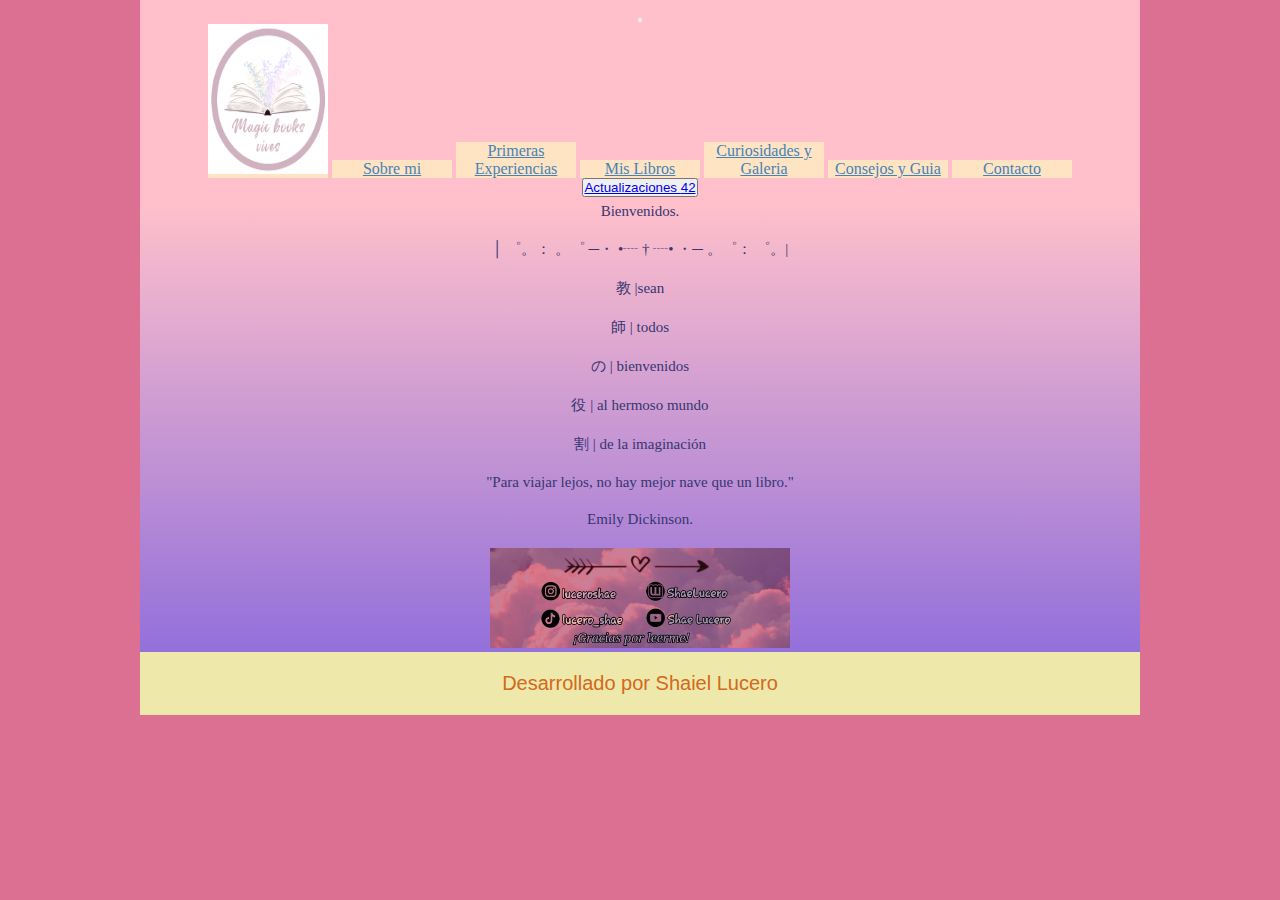
<file: index.html>
<!DOCTYPE html>
<html lang="en">
    
    <head>
        <meta charset="UTF-8" />
        <meta http-equiv="X-UA-Compatible" content="IE=edge" />
        <meta name="viewport" content="width=device-width, initial-scale=1.0" />
          <!-- CDN A LIBRERIA FONTAWSOME -->
    <link rel="stylesheet" href="https://use.fontawesome.com/releases/v5.7.2/css/all.css"
    integrity="sha384-fnmOCqbTlWIlj8LyTjo7mOUStjsKC4pOpQbqyi7RrhN7udi9RwhKkMHpvLbHG9Sr" crossorigin="anonymous" />
<!-- CDN A BOOTSTRAP -->
<link href="https://cdn.jsdelivr.net/npm/bootstrap@5.1.3/dist/css/bootstrap.min.css" rel="stylesheet"
    integrity="sha384-1BmE4kWBq78iYhFldvKuhfTAU6auU8tT94WrHftjDbrCEXSU1oBoqyl2QvZ6jIW3" crossorigin="anonymous" />
        <link rel="stylesheet" href="./styles/styles.css" />
        <title>Inicio</title>
      </head>
      <body>
        <div class="container-fluid"></div>
        <!-- header -->
        <header class="header">
          <div class="row">
            <nav class="navbar navbar-expand-lg navbar-light">
              <div class="container-fluid">
                  <a class="navbar-brand" href="#"></a>
                  <button class="navbar-toggler" type="button" data-bs-toggle="collapse"
                      data-bs-target="#navbarNavAltMarkup" aria-controls="navbarNavAltMarkup"
                      aria-expanded="false" aria-label="Toggle navigation">
                      <span class="navbar-toggler-icon"></span>
                    </button>
                  <div class="collapse navbar-collapse" id="navbarNavAltMarkup">
                    <div class="navbar-nav">
                          <a class="nav-link active" aria-current="page" href="index.html"> <img src="img/logo_pagina.jpeg" alt="libro" class="logo"></a>
                          <a class="nav-link" href="pages/sobre_mi.html">Sobre mi</a>
                          <a class="nav-link" href="pages/primeras_experiencias.html">Primeras Experiencias</a>
                          <a class="nav-link" href="pages/mis_libros.html">Mis Libros</a>
                          <a class="nav-link" href="pages/curiosidades_y_galeria.html">Curiosidades y Galeria</a>
                          <a class="nav-link" href="pages/consejos_y_guia.html">Consejos y Guia</a>
                          <a class="nav-link" href="pages/contacto.html">Contacto</a>
                          
                      </div>
                  </div>
              </div>
          </nav>
          </div>
          <button><a href="/pages/curiosidades_y_galeria.html">Actualizaciones <span class="badge">42</span></a></button>

        </header>
        <!-- header -->
        <!-- main -->
        <main class="initial">
          <p>Bienvenidos.</p>
          <p>│ ゜。： 。゜ ─・ •┈ † ┈• ・─ 。゜： ゜。|</p>
          <p>教 |sean</p>
          <p>師 | todos</p>
          <p>の | bienvenidos</p>
          <p>役 | al hermoso mundo</p>
          <p>割 | de la imaginación</p>
          <p>"Para viajar lejos, no hay mejor nave que un libro."</p>
          <p>Emily Dickinson.</p>
    
          <div class="banner">
            <img src="img/banner.jpeg" alt="Redes sociales" />
          </div>
        </main>
        <!-- main -->
        <!-- footer -->
        <footer class="footer">
          <p>Desarrollado por Shaiel Lucero</p>
        </footer>
        <!-- footer -->
      </body>
    </html>
</file>
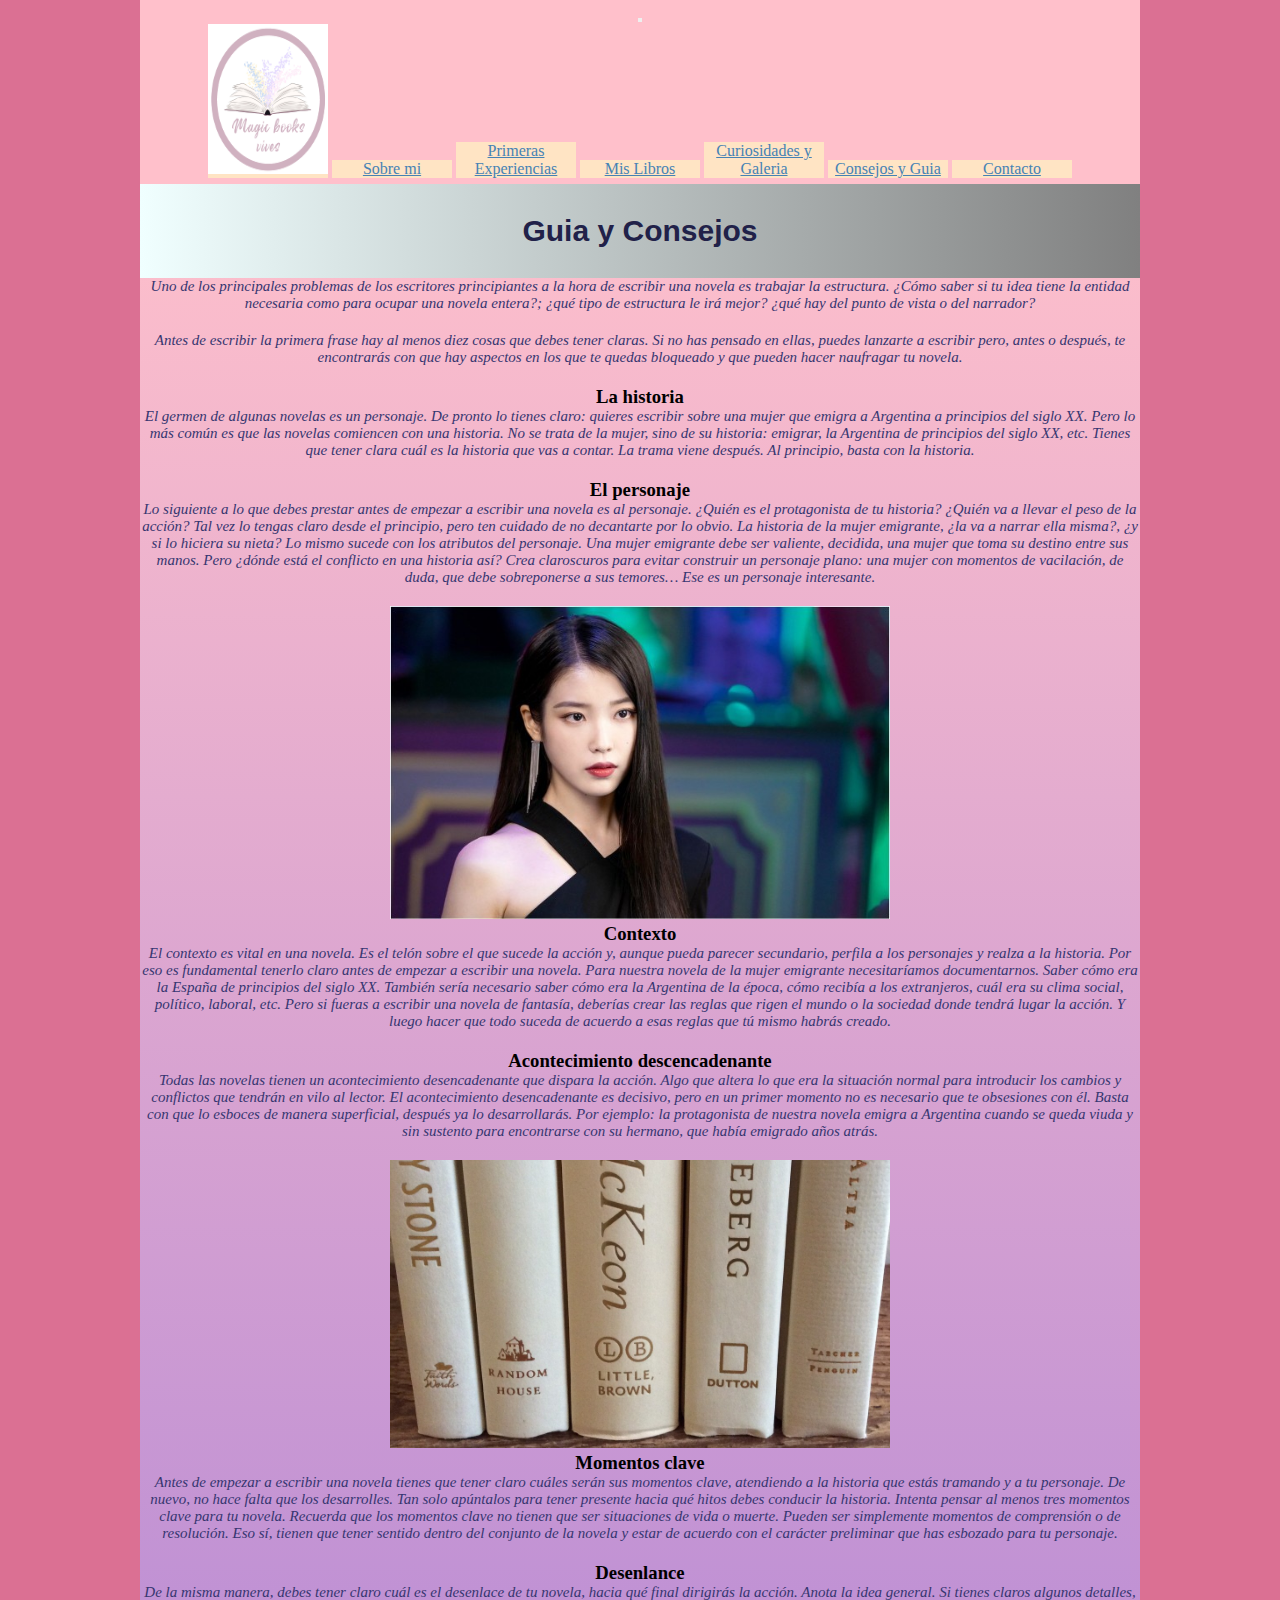
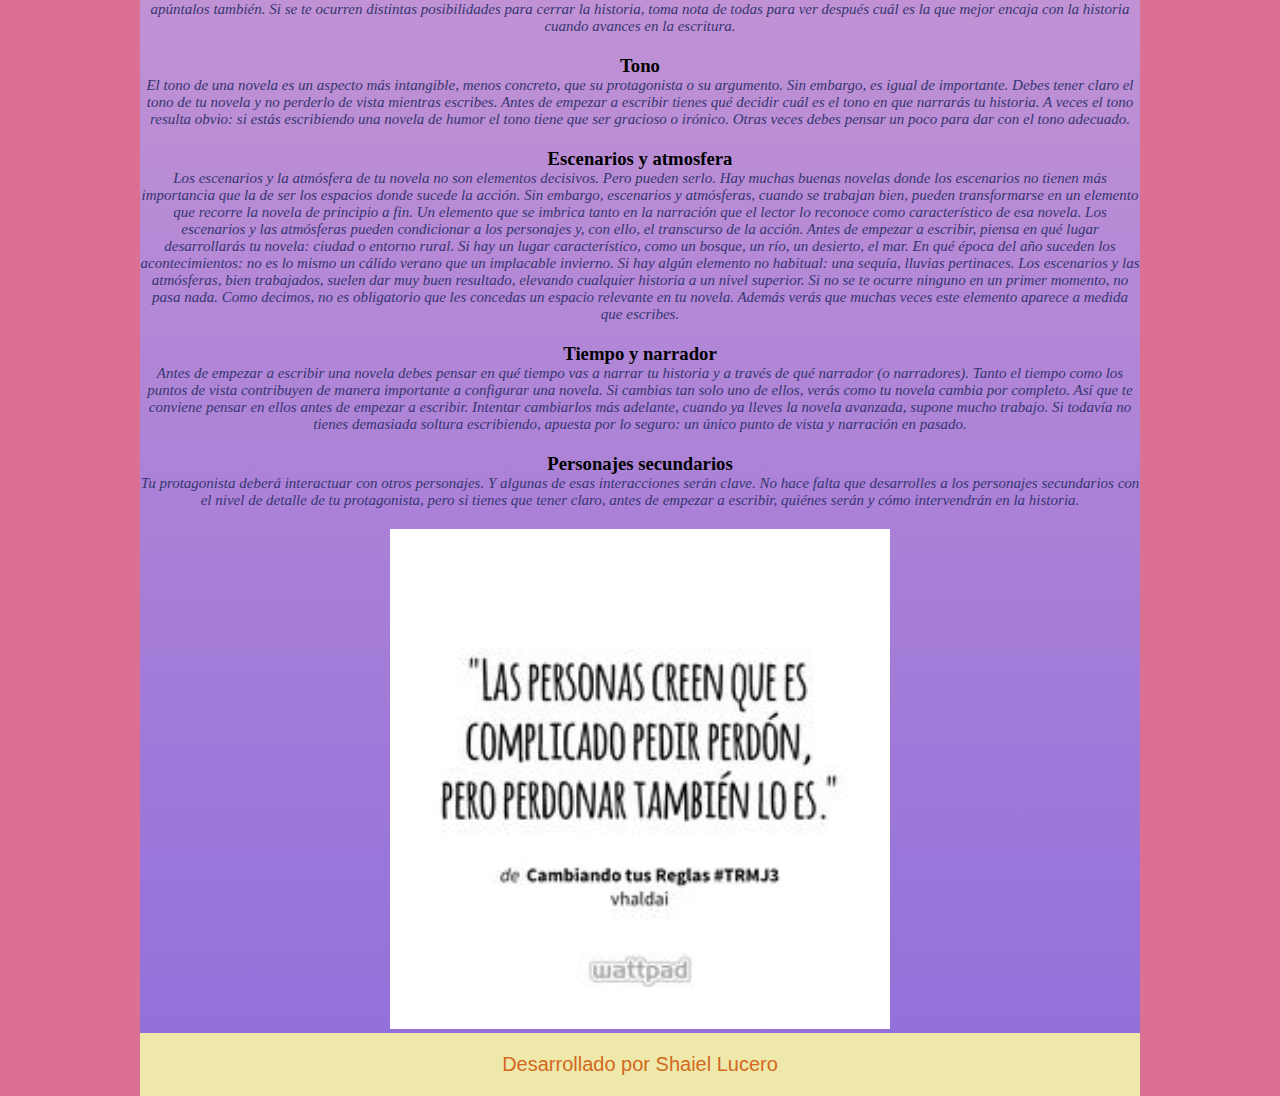
<file: pages/consejos_y_guia.html>
<!DOCTYPE html>
<html lang="en">
  <head>
    <meta charset="UTF-8" />
    <meta http-equiv="X-UA-Compatible" content="IE=edge" />
    <meta name="viewport" content="width=device-width, initial-scale=1.0" />
      <!-- CDN A LIBRERIA FONTAWSOME -->
<link rel="stylesheet" href="https://use.fontawesome.com/releases/v5.7.2/css/all.css"
integrity="sha384-fnmOCqbTlWIlj8LyTjo7mOUStjsKC4pOpQbqyi7RrhN7udi9RwhKkMHpvLbHG9Sr" crossorigin="anonymous" />
<!-- CDN A BOOTSTRAP -->
<link href="https://cdn.jsdelivr.net/npm/bootstrap@5.1.3/dist/css/bootstrap.min.css" rel="stylesheet"
integrity="sha384-1BmE4kWBq78iYhFldvKuhfTAU6auU8tT94WrHftjDbrCEXSU1oBoqyl2QvZ6jIW3" crossorigin="anonymous" />
<script
src="https://cdn.jsdelivr.net/npm/bootstrap@5.0.2/dist/js/bootstrap.bundle.min.js"
integrity="sha384-MrcW6ZMFYlzcLA8Nl+NtUVF0sA7MsXsP1UyJoMp4YLEuNSfAP+JcXn/tWtIaxVXM"
crossorigin="anonymous"
></script>
<link rel="stylesheet" href="../styles/styles.css" />
    <title>Consejos y Guia </title>
  </head>
  <body>
    <div class="container-fluid"></div>
    <!-- header -->
    <header class="header">
      <div class="row">
        <nav class="navbar navbar-expand-lg navbar-light">
          <div class="container-fluid">
              <a class="navbar-brand" href="#"></a>
              <button class="navbar-toggler" type="button" data-bs-toggle="collapse"
                  data-bs-target="#navbarNavAltMarkup" aria-controls="navbarNavAltMarkup"
                  aria-expanded="false" aria-label="Toggle navigation">
                  <span class="navbar-toggler-icon"></span>
                </button>
              <div class="collapse navbar-collapse" id="navbarNavAltMarkup">
                <div class="navbar-nav">
                  <a class="nav-link active" aria-current="page" href="../index.html"> <img src="../img/logo_pagina.jpeg" alt="libro" class="logo"></a>
                      <a class="nav-link" href="sobre_mi.html">Sobre mi</a>
                      <a class="nav-link" href="primeras_experiencias.html">Primeras Experiencias</a>
                      <a class="nav-link" href="mis_libros.html">Mis Libros</a>
                      <a class="nav-link" href="curiosidades_y_galeria.html">Curiosidades y Galeria</a>
                      <a class="nav-link" href="consejos_y_guia.html">Consejos y Guia</a>
                      <a class="nav-link" href="contacto.html">Contacto</a>
                      
                  </div>
              </div>
          </div>
      </nav>
      </div>
    </header>
        <!-- header -->
        <main class="initial">
          <h2 class="title-degree">Guia y Consejos</h2>
    
          <p> <em>
            Uno de los principales problemas de los escritores principiantes a la
            hora de escribir una novela es trabajar la estructura. ¿Cómo saber si tu
            idea tiene la entidad necesaria como para ocupar una novela entera?;
            ¿qué tipo de estructura le irá mejor? ¿qué hay del punto de vista o del
            narrador? </em>
          </p>
          <p> <em>
            Antes de escribir la primera frase hay al menos diez cosas que debes
            tener claras. Si no has pensado en ellas, puedes lanzarte a escribir
            pero, antes o después, te encontrarás con que hay aspectos en los que te
            quedas bloqueado y que pueden hacer naufragar tu novela.</em>
          </p>
    
          <h3>La historia</h3>
          <p> <em>
            El germen de algunas novelas es un personaje. De pronto lo tienes claro:
            quieres escribir sobre una mujer que emigra a Argentina a principios del
            siglo XX. Pero lo más común es que las novelas comiencen con una
            historia. No se trata de la mujer, sino de su historia: emigrar, la
            Argentina de principios del siglo XX, etc. Tienes que tener clara cuál
            es la historia que vas a contar. La trama viene después. Al principio,
            basta con la historia. </em>
          </p>
          <h3>El personaje</h3>
          <p> <em>
            Lo siguiente a lo que debes prestar antes de empezar a escribir una
            novela es al personaje. ¿Quién es el protagonista de tu historia? ¿Quién
            va a llevar el peso de la acción? Tal vez lo tengas claro desde el
            principio, pero ten cuidado de no decantarte por lo obvio. La historia
            de la mujer emigrante, ¿la va a narrar ella misma?, ¿y si lo hiciera su
            nieta? Lo mismo sucede con los atributos del personaje. Una mujer
            emigrante debe ser valiente, decidida, una mujer que toma su destino
            entre sus manos. Pero ¿dónde está el conflicto en una historia así? Crea
            claroscuros para evitar construir un personaje plano: una mujer con
            momentos de vacilación, de duda, que debe sobreponerse a sus temores…
            Ese es un personaje interesante. </em>
          </p>
          <img src="../img/runa_mayer.jpg" alt="iu" class="img-rounded" />
          <h3>Contexto</h3>
          <p> <em>
            El contexto es vital en una novela. Es el telón sobre el que sucede la
            acción y, aunque pueda parecer secundario, perfila a los personajes y
            realza a la historia. Por eso es fundamental tenerlo claro antes de
            empezar a escribir una novela. Para nuestra novela de la mujer emigrante
            necesitaríamos documentarnos. Saber cómo era la España de principios del
            siglo XX. También sería necesario saber cómo era la Argentina de la
            época, cómo recibía a los extranjeros, cuál era su clima social,
            político, laboral, etc. Pero si fueras a escribir una novela de
            fantasía, deberías crear las reglas que rigen el mundo o la sociedad
            donde tendrá lugar la acción. Y luego hacer que todo suceda de acuerdo a
            esas reglas que tú mismo habrás creado. </em>
          </p>
          <h3>Acontecimiento descencadenante</h3>
          <p> <em>
            Todas las novelas tienen un acontecimiento desencadenante que dispara la
            acción. Algo que altera lo que era la situación normal para introducir
            los cambios y conflictos que tendrán en vilo al lector. El
            acontecimiento desencadenante es decisivo, pero en un primer momento no
            es necesario que te obsesiones con él. Basta con que lo esboces de
            manera superficial, después ya lo desarrollarás. Por ejemplo: la
            protagonista de nuestra novela emigra a Argentina cuando se queda viuda
            y sin sustento para encontrarse con su hermano, que había emigrado años
            atrás.</em>
          </p>
          <img src="../img/libros.jpg" alt="libros" class="img-rounded" />
          <h3>Momentos clave</h3>
          <p> <em>
            Antes de empezar a escribir una novela tienes que tener claro cuáles
            serán sus momentos clave, atendiendo a la historia que estás tramando y
            a tu personaje. De nuevo, no hace falta que los desarrolles. Tan solo
            apúntalos para tener presente hacia qué hitos debes conducir la
            historia. Intenta pensar al menos tres momentos clave para tu novela.
            Recuerda que los momentos clave no tienen que ser situaciones de vida o
            muerte. Pueden ser simplemente momentos de comprensión o de resolución.
            Eso sí, tienen que tener sentido dentro del conjunto de la novela y
            estar de acuerdo con el carácter preliminar que has esbozado para tu
            personaje.</em>
          </p>
          <h3>Desenlance</h3>
          <p> <em>
            De la misma manera, debes tener claro cuál es el desenlace de tu novela,
            hacia qué final dirigirás la acción. Anota la idea general. Si tienes
            claros algunos detalles, apúntalos también. Si se te ocurren distintas
            posibilidades para cerrar la historia, toma nota de todas para ver
            después cuál es la que mejor encaja con la historia cuando avances en la
            escritura.</em>
          </p>
          <h3>Tono</h3>
          <p><em>
            El tono de una novela es un aspecto más intangible, menos concreto, que
            su protagonista o su argumento. Sin embargo, es igual de importante.
            Debes tener claro el tono de tu novela y no perderlo de vista mientras
            escribes. Antes de empezar a escribir tienes qué decidir cuál es el tono
            en que narrarás tu historia. A veces el tono resulta obvio: si estás
            escribiendo una novela de humor el tono tiene que ser gracioso o
            irónico. Otras veces debes pensar un poco para dar con el tono adecuado.</em>
          </p>
          <h3>Escenarios y atmosfera</h3>
          <p> <em>
            Los escenarios y la atmósfera de tu novela no son elementos decisivos.
            Pero pueden serlo. Hay muchas buenas novelas donde los escenarios no
            tienen más importancia que la de ser los espacios donde sucede la
            acción. Sin embargo, escenarios y atmósferas, cuando se trabajan bien,
            pueden transformarse en un elemento que recorre la novela de principio a
            fin. Un elemento que se imbrica tanto en la narración que el lector lo
            reconoce como característico de esa novela. Los escenarios y las
            atmósferas pueden condicionar a los personajes y, con ello, el
            transcurso de la acción. Antes de empezar a escribir, piensa en qué
            lugar desarrollarás tu novela: ciudad o entorno rural. Si hay un lugar
            característico, como un bosque, un río, un desierto, el mar. En qué
            época del año suceden los acontecimientos: no es lo mismo un cálido
            verano que un implacable invierno. Si hay algún elemento no habitual:
            una sequía, lluvias pertinaces. Los escenarios y las atmósferas, bien
            trabajados, suelen dar muy buen resultado, elevando cualquier historia a
            un nivel superior. Si no se te ocurre ninguno en un primer momento, no
            pasa nada. Como decimos, no es obligatorio que les concedas un espacio
            relevante en tu novela. Además verás que muchas veces este elemento
            aparece a medida que escribes. </em>
          </p>
          <h3>Tiempo y narrador</h3>
          <p> <em>
            Antes de empezar a escribir una novela debes pensar en qué tiempo vas a
            narrar tu historia y a través de qué narrador (o narradores). Tanto el
            tiempo como los puntos de vista contribuyen de manera importante a
            configurar una novela. Si cambias tan solo uno de ellos, verás como tu
            novela cambia por completo. Así que te conviene pensar en ellos antes de
            empezar a escribir. Intentar cambiarlos más adelante, cuando ya lleves
            la novela avanzada, supone mucho trabajo. Si todavía no tienes demasiada
            soltura escribiendo, apuesta por lo seguro: un único punto de vista y
            narración en pasado. </em>
          </p>
          <h3>Personajes secundarios</h3>
          <p> <em>
            Tu protagonista deberá interactuar con otros personajes. Y algunas de
            esas interacciones serán clave. No hace falta que desarrolles a los
            personajes secundarios con el nivel de detalle de tu protagonista, pero
            si tienes que tener claro, antes de empezar a escribir, quiénes serán y
            cómo intervendrán en la historia. </em>
          </p>
          <img src="../img/heist.jpg" alt="heist" class="img-rounded" />
        </main>
    
        <!-- footer -->
        <footer class="footer">
          <p>Desarrollado por Shaiel Lucero</p>
        </footer>
        <!-- footer -->
      </body>
</html>
</file>
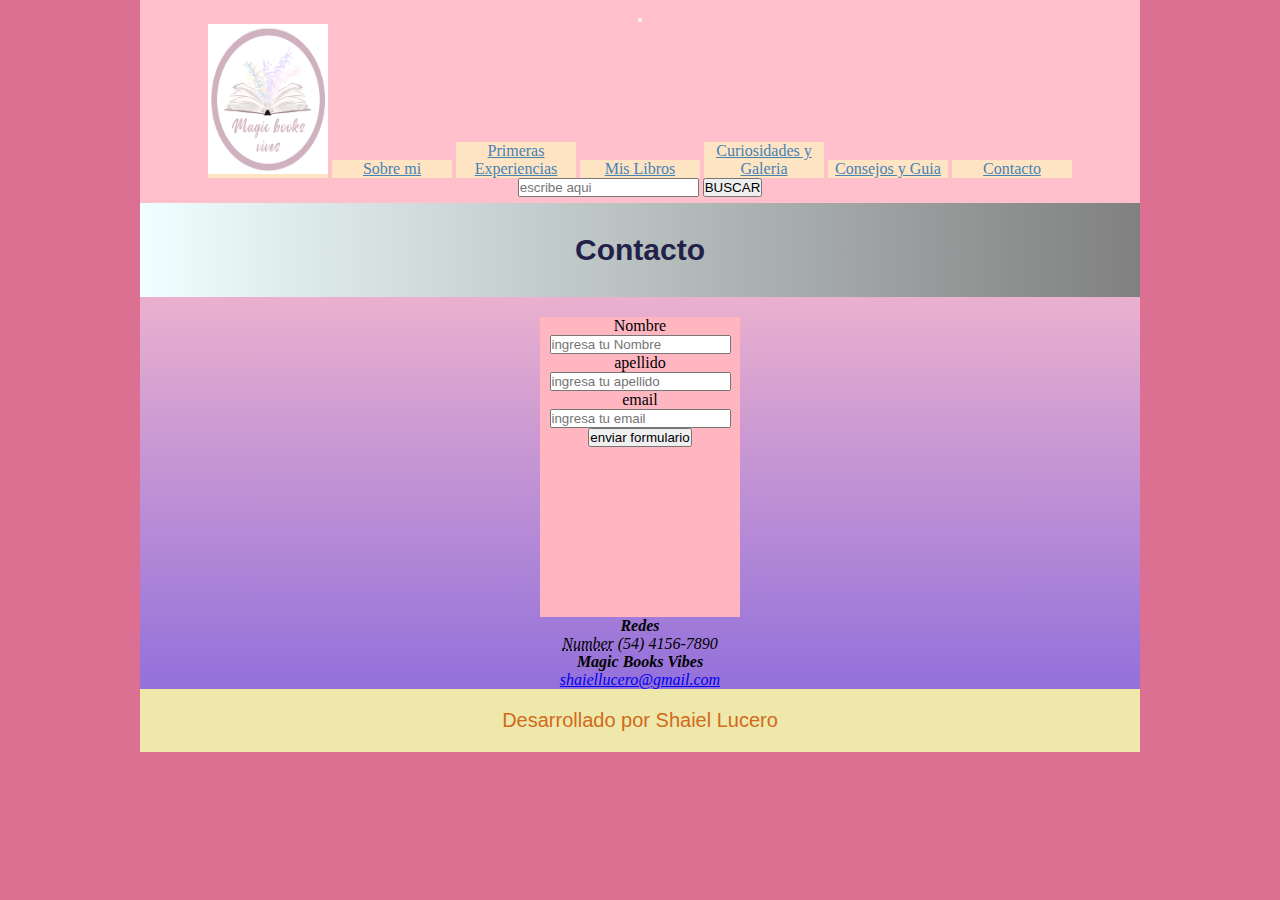
<file: pages/contacto.html>
<!DOCTYPE html>
<html lang="en">
  <head>
    <meta charset="UTF-8" />
    <meta http-equiv="X-UA-Compatible" content="IE=edge" />
    <meta name="viewport" content="width=device-width, initial-scale=1.0" />
      <!-- CDN A LIBRERIA FONTAWSOME -->
<link rel="stylesheet" href="https://use.fontawesome.com/releases/v5.7.2/css/all.css"
integrity="sha384-fnmOCqbTlWIlj8LyTjo7mOUStjsKC4pOpQbqyi7RrhN7udi9RwhKkMHpvLbHG9Sr" crossorigin="anonymous" />
<!-- CDN A BOOTSTRAP -->
<link href="https://cdn.jsdelivr.net/npm/bootstrap@5.1.3/dist/css/bootstrap.min.css" rel="stylesheet"
integrity="sha384-1BmE4kWBq78iYhFldvKuhfTAU6auU8tT94WrHftjDbrCEXSU1oBoqyl2QvZ6jIW3" crossorigin="anonymous" />
<script
src="https://cdn.jsdelivr.net/npm/bootstrap@5.0.2/dist/js/bootstrap.bundle.min.js"
integrity="sha384-MrcW6ZMFYlzcLA8Nl+NtUVF0sA7MsXsP1UyJoMp4YLEuNSfAP+JcXn/tWtIaxVXM"
crossorigin="anonymous"
></script>   
<link rel="stylesheet" href="../styles/styles.css" />
    <title>Contacto</title>
  </head>
  <body>
    <div class="container-fluid"></div>
    <!-- header -->
    <header class="header">
      <div class="row">
        <nav class="navbar navbar-expand-lg navbar-light">
          <div class="container-fluid">
              <a class="navbar-brand" href="#"></a>
              <button class="navbar-toggler" type="button" data-bs-toggle="collapse"
                  data-bs-target="#navbarNavAltMarkup" aria-controls="navbarNavAltMarkup"
                  aria-expanded="false" aria-label="Toggle navigation">
                  <span class="navbar-toggler-icon"></span>
                </button>
              <div class="collapse navbar-collapse" id="navbarNavAltMarkup">
                <div class="navbar-nav">
                  <a class="nav-link active" aria-current="page" href="../index.html"> <img src="../img/logo_pagina.jpeg" alt="libro" class="logo"></a>
                      <a class="nav-link" href="sobre_mi.html">Sobre mi</a>
                      <a class="nav-link" href="primeras_experiencias.html">Primeras Experiencias</a>
                      <a class="nav-link" href="mis_libros.html">Mis Libros</a>
                      <a class="nav-link" href="curiosidades_y_galeria.html">Curiosidades y Galeria</a>
                      <a class="nav-link" href="consejos_y_guia.html">Consejos y Guia</a>
                      <a class="nav-link" href="contacto.html">Contacto</a>
                      <form action="">
                        <input type="text" class="form-control my-4 text-center"
                            placeholder="escribe aqui">
                        <button class="btn btn-outline-light">BUSCAR</button>
                      </form>
                  </div>
              </div>
          </div>
      </nav>
      </div>
    </header>   
        <!-- header -->
        <!-- main -->
        <main class="initial">
          <h2 class="title-degree">Contacto</h2>
          <section class="contact">
            <form class="contact-form" action="" method="get">
              <label for="Nombre">Nombre</label>
              <input
                type="Text"
                name="Nombre"
                id="Nombre"
                placeholder="ingresa tu Nombre"
              />
              <label for="apellido">apellido</label>
              <input
                type="text"
                id="apellido"
                name="apellido"
                placeholder="ingresa tu apellido"
              />
              <label for="Email">email</label>
              <input type="text" name=" Mail" placeholder="ingresa tu email" />
              <input type="submit" value="enviar formulario" />
            </form>
          </section>
          <address>
            <strong>Redes</strong><br>
            <abbr title="Phone">Number</abbr> (54) 4156-7890
          </address>
          <address>
            <strong>Magic Books Vibes</strong><br>
            <a href="shaiellucero@gmail.com">shaiellucero@gmail.com</a>
          </address>
        </main>
        <!-- main -->
        <!-- footer -->
        <footer class="footer">
          <p>Desarrollado por Shaiel Lucero</p>
        </footer>
        <!-- footer -->
      </body>
        
</html>
</file>
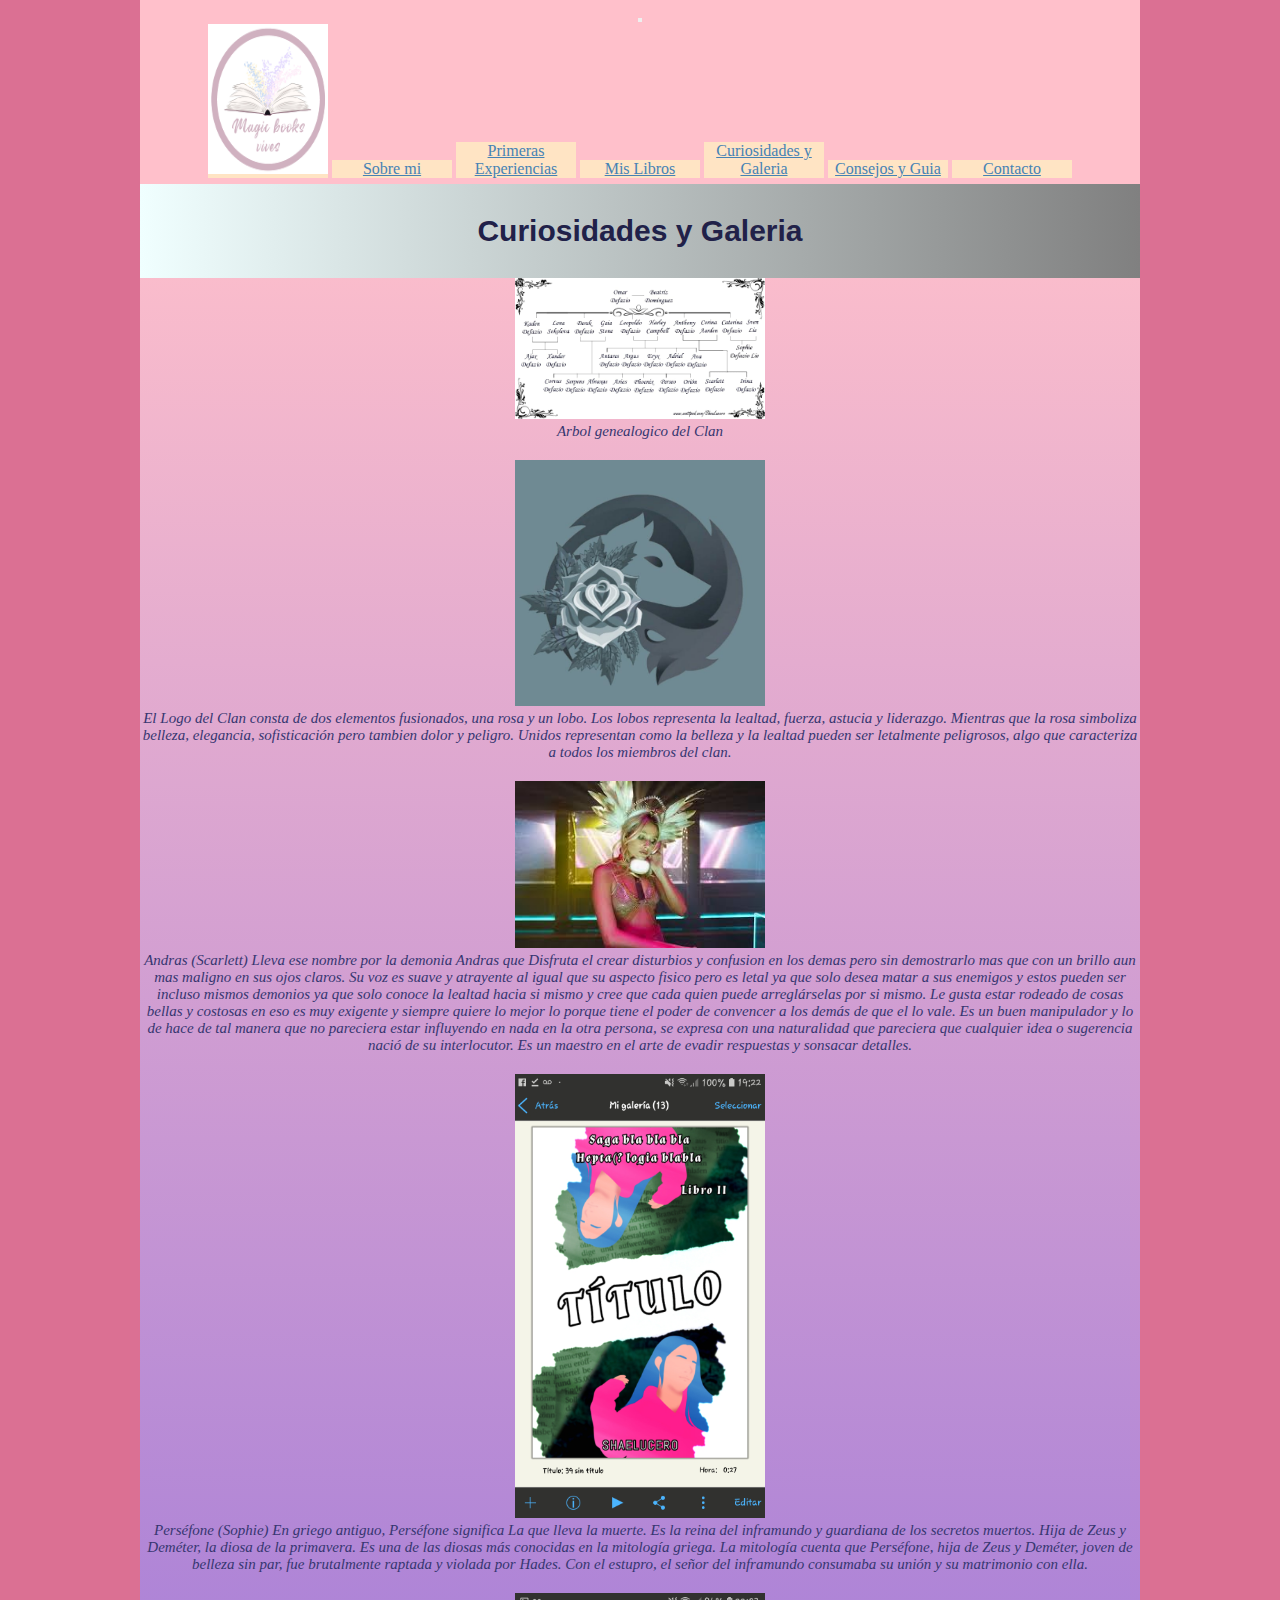
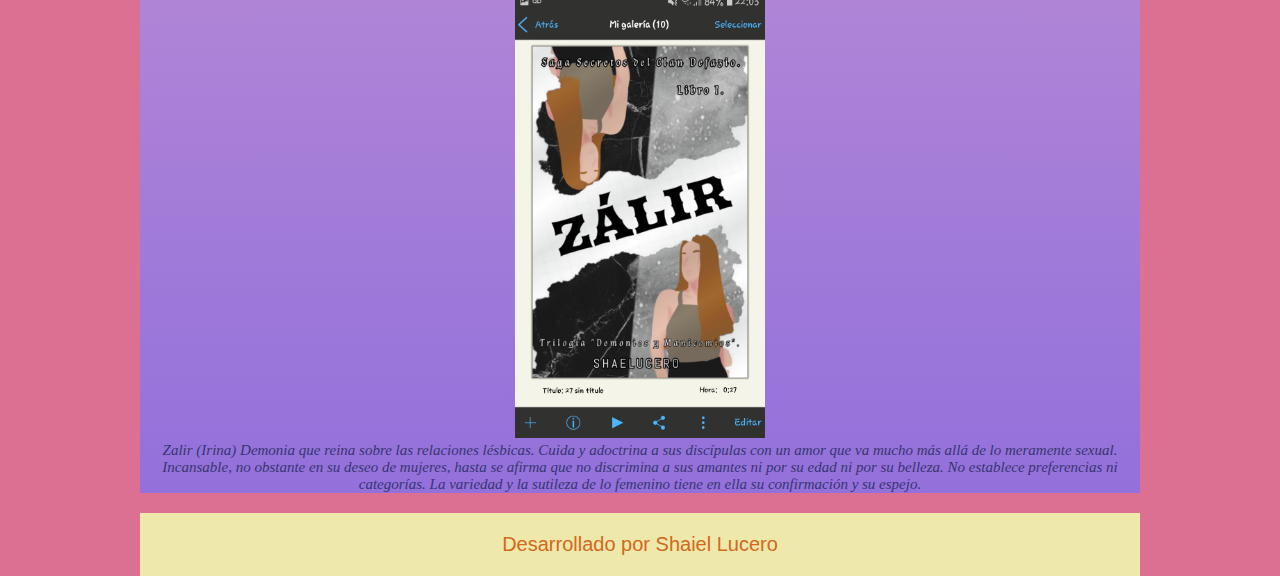
<file: pages/curiosidades_y_galeria.html>
<!DOCTYPE html>
<html lang="en">
  <head>
    <meta charset="UTF-8" />
    <meta http-equiv="X-UA-Compatible" content="IE=edge" />
    <meta name="viewport" content="width=device-width, initial-scale=1.0" />
      <!-- CDN A LIBRERIA FONTAWSOME -->
<link rel="stylesheet" href="https://use.fontawesome.com/releases/v5.7.2/css/all.css"
integrity="sha384-fnmOCqbTlWIlj8LyTjo7mOUStjsKC4pOpQbqyi7RrhN7udi9RwhKkMHpvLbHG9Sr" crossorigin="anonymous" />
<!-- CDN A BOOTSTRAP -->
<link href="https://cdn.jsdelivr.net/npm/bootstrap@5.1.3/dist/css/bootstrap.min.css" rel="stylesheet"
integrity="sha384-1BmE4kWBq78iYhFldvKuhfTAU6auU8tT94WrHftjDbrCEXSU1oBoqyl2QvZ6jIW3" crossorigin="anonymous" />
<script
    src="https://cdn.jsdelivr.net/npm/bootstrap@5.0.2/dist/js/bootstrap.bundle.min.js"
    integrity="sha384-MrcW6ZMFYlzcLA8Nl+NtUVF0sA7MsXsP1UyJoMp4YLEuNSfAP+JcXn/tWtIaxVXM"
    crossorigin="anonymous"
  ></script>
<link rel="stylesheet" href="../styles/styles.css" />
    <title>Curiosidades y Galeria</title>
  </head>
  <body>
    <div class="container-fluid"></div>
    <!-- header -->
    <header class="header">
      <div class="row">
        <nav class="navbar navbar-expand-lg navbar-light">
          <div class="container-fluid">
              <a class="navbar-brand" href="#"></a>
              <button class="navbar-toggler" type="button" data-bs-toggle="collapse"
                  data-bs-target="#navbarNavAltMarkup" aria-controls="navbarNavAltMarkup"
                  aria-expanded="false" aria-label="Toggle navigation">
                  <span class="navbar-toggler-icon"></span>
                </button>
              <div class="collapse navbar-collapse" id="navbarNavAltMarkup">
                <div class="navbar-nav">
                  <a class="nav-link active" aria-current="page" href="../index.html"> <img src="../img/logo_pagina.jpeg" alt="libro" class="logo"></a>
                      <a class="nav-link" href="sobre_mi.html">Sobre mi</a>
                      <a class="nav-link" href="primeras_experiencias.html">Primeras Experiencias</a>
                      <a class="nav-link" href="mis_libros.html">Mis Libros</a>
                      <a class="nav-link" href="curiosidades_y_galeria.html">Curiosidades y Galeria</a>
                      <a class="nav-link" href="consejos_y_guia.html">Consejos y Guia</a>
                      <a class="nav-link" href="contacto.html">Contacto</a>
                      
                  </div>
              </div>
          </div>
      </nav>
      </div>
     
    </header>
        <!-- header -->
        <!-- main -->
        <main class="initial">
          <h2 class="title-degree">Curiosidades y Galeria</h2>
          <div class="curiosity"><img src="../img/arbol.jpeg" alt="Clanes">
            <p><em>Arbol genealogico del Clan</em></p></div>
          <div class="curiosity">
            <img src="../img/logo_clan.jpeg" alt="Clanes" />
            <p>
              <em>
              El Logo del Clan consta de dos elementos fusionados, una rosa y un
              lobo. Los lobos representa la lealtad, fuerza, astucia y liderazgo.
              Mientras que la rosa simboliza belleza, elegancia, sofisticación pero
              tambien dolor y peligro. Unidos representan como la belleza y la
              lealtad pueden ser letalmente peligrosos, algo que caracteriza a todos
              los miembros del clan.</em>
            </p>
          </div>

    </div>
          <div class="curiosity">
            <img src="../img/images.jpg" alt="Valentina Zenere" />
            <p>
            <em>
              Andras (Scarlett) Lleva ese nombre por la demonia Andras que Disfruta
              el crear disturbios y confusion en los demas pero sin demostrarlo mas
              que con un brillo aun mas maligno en sus ojos claros. Su voz es suave
              y atrayente al igual que su aspecto fisico pero es letal ya que solo
              desea matar a sus enemigos y estos pueden ser incluso mismos demonios
              ya que solo conoce la lealtad hacia si mismo y cree que cada quien
              puede arreglárselas por si mismo. Le gusta estar rodeado de cosas
              bellas y costosas en eso es muy exigente y siempre quiere lo mejor lo
              porque tiene el poder de convencer a los demás de que el lo vale. Es
              un buen manipulador y lo de hace de tal manera que no pareciera estar
              influyendo en nada en la otra persona, se expresa con una naturalidad
              que pareciera que cualquier idea o sugerencia nació de su
              interlocutor. Es un maestro en el arte de evadir respuestas y sonsacar
              detalles.</em>
            </p>
          </div>
    
          <div class="curiosity">
            <img src="../img/ava.jpeg" alt="Trastornos mentales" />
            <p>
              <em>
              Perséfone (Sophie) En griego antiguo, Perséfone significa La que lleva
              la muerte. Es la reina del inframundo y guardiana de los secretos
              muertos. Hija de Zeus y Deméter, la diosa de la primavera. Es una de
              las diosas más conocidas en la mitología griega. La mitología cuenta
              que Perséfone, hija de Zeus y Deméter, joven de belleza sin par, fue
              brutalmente raptada y violada por Hades. Con el estupro, el señor del
              inframundo consumaba su unión y su matrimonio con ella.</em>
            </p>
          </div>
          <div class="curiosity">
        <img src="../img/zalir_irina.jpeg" alt="Demonios" />
            <p>
              <em>
              Zalir (Irina) Demonia que reina sobre las relaciones lésbicas. Cuida y
              adoctrina a sus discípulas con un amor que va mucho más allá de lo
              meramente sexual. Incansable, no obstante en su deseo de mujeres,
              hasta se afirma que no discrimina a sus amantes ni por su edad ni por
              su belleza. No establece preferencias ni categorías. La variedad y la
              sutileza de lo femenino tiene en ella su confirmación y su espejo.</em>
            </p>
          </div>
        </main>
        <!-- main -->
        <!-- footer -->
        <footer class="footer">
          <p>Desarrollado por Shaiel Lucero</p>
        </footer>
        <!-- footer -->
      </body>
</html>
</file>
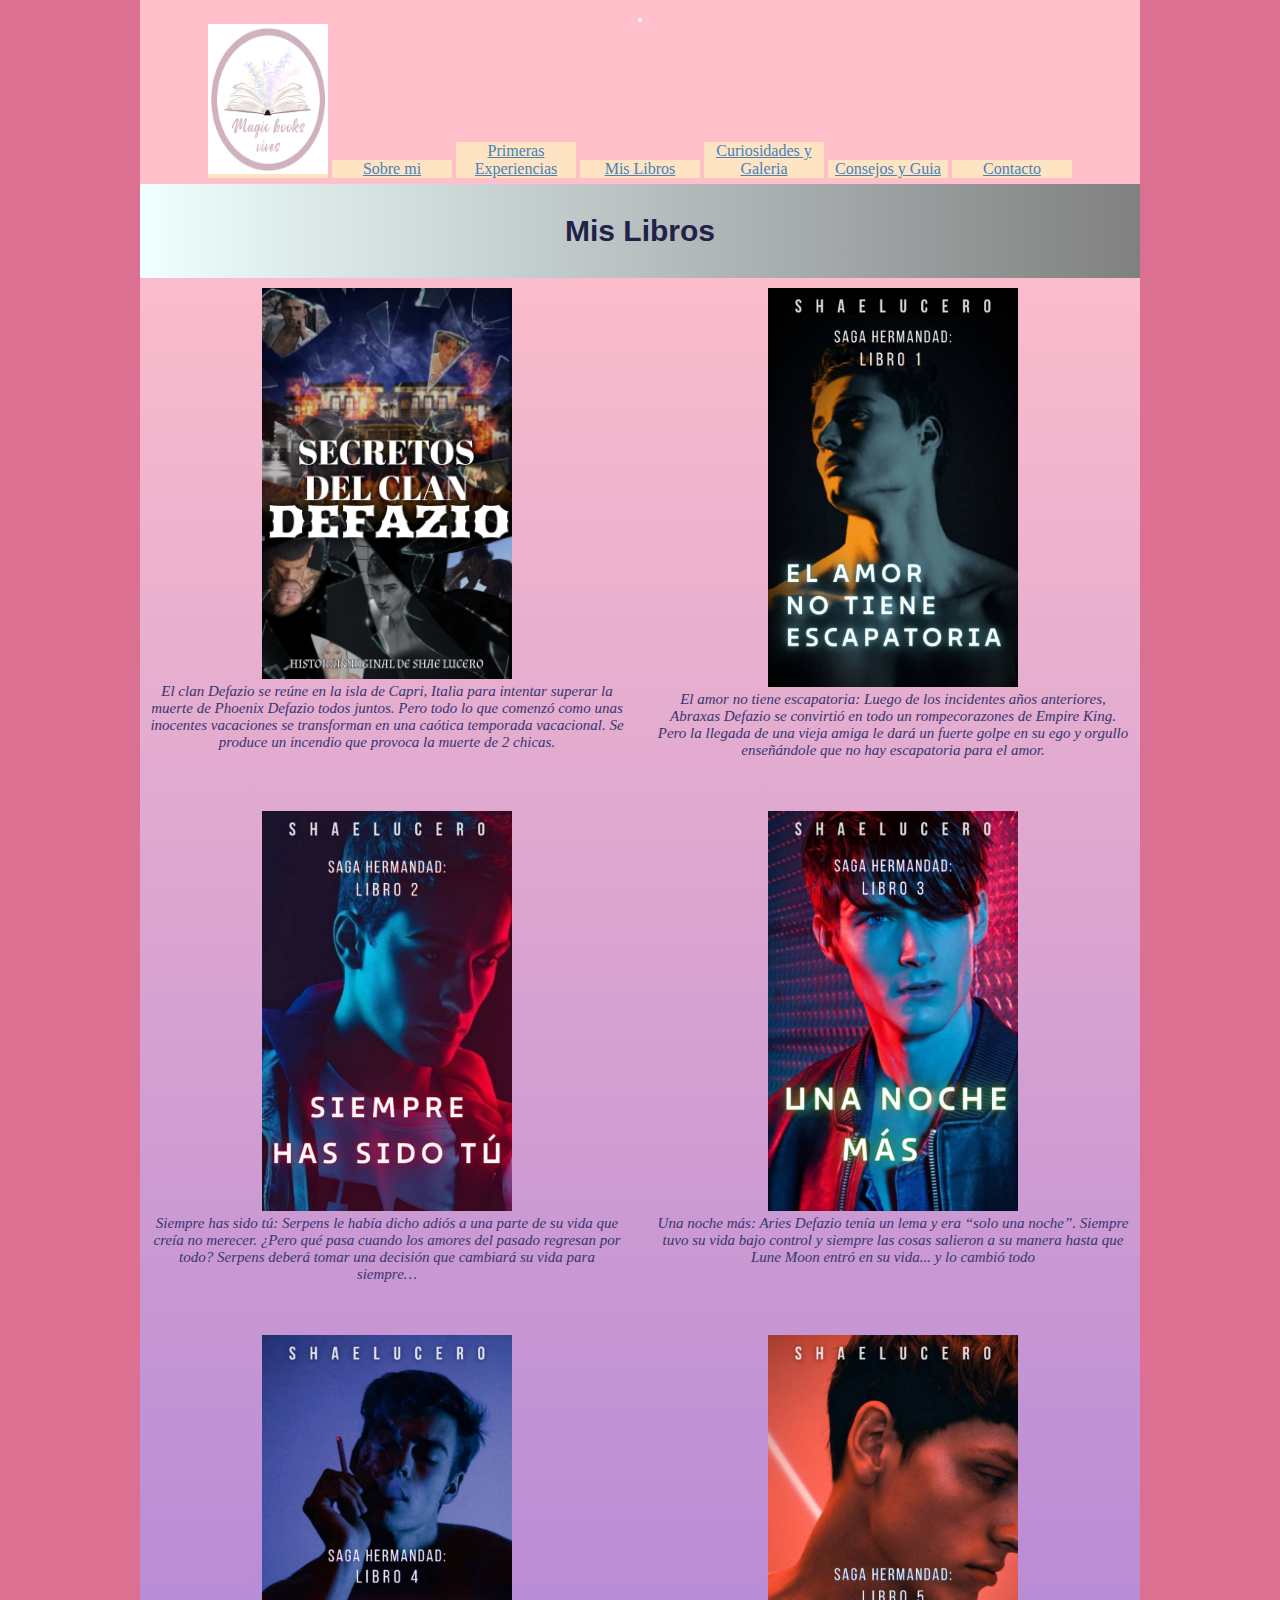
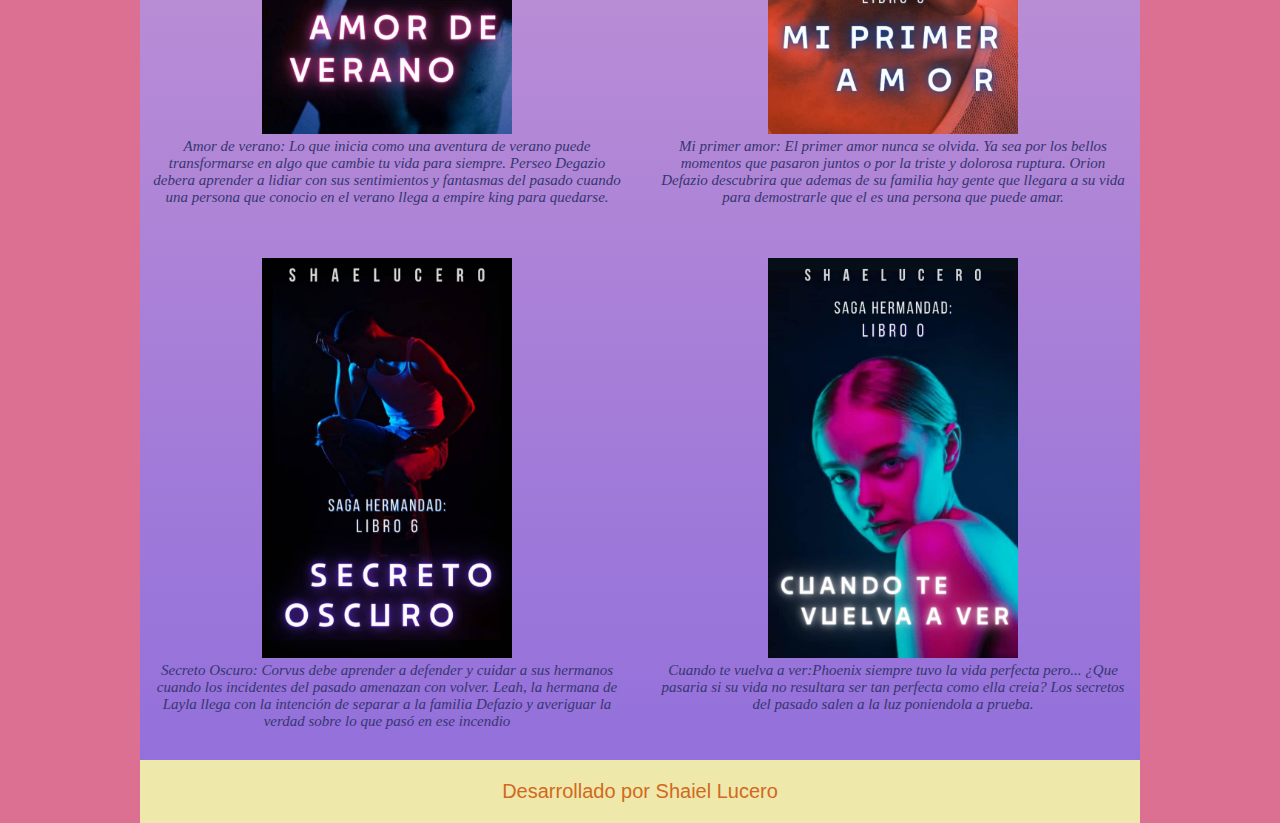
<file: pages/mis_libros.html>
<!DOCTYPE html>
<html lang="en">
  <head>
    <meta charset="UTF-8" />
    <meta http-equiv="X-UA-Compatible" content="IE=edge" />
    <meta name="viewport" content="width=device-width, initial-scale=1.0" />
      <!-- CDN A LIBRERIA FONTAWSOME -->
<link rel="stylesheet" href="https://use.fontawesome.com/releases/v5.7.2/css/all.css"
integrity="sha384-fnmOCqbTlWIlj8LyTjo7mOUStjsKC4pOpQbqyi7RrhN7udi9RwhKkMHpvLbHG9Sr" crossorigin="anonymous" />
<!-- CDN A BOOTSTRAP -->
<link href="https://cdn.jsdelivr.net/npm/bootstrap@5.1.3/dist/css/bootstrap.min.css" rel="stylesheet"
integrity="sha384-1BmE4kWBq78iYhFldvKuhfTAU6auU8tT94WrHftjDbrCEXSU1oBoqyl2QvZ6jIW3" crossorigin="anonymous" />
<script
    src="https://cdn.jsdelivr.net/npm/bootstrap@5.0.2/dist/js/bootstrap.bundle.min.js"
    integrity="sha384-MrcW6ZMFYlzcLA8Nl+NtUVF0sA7MsXsP1UyJoMp4YLEuNSfAP+JcXn/tWtIaxVXM"
    crossorigin="anonymous"
  ></script>
<link rel="stylesheet" href="../styles/styles.css" />
    <title>Mis libros</title>
  </head>
  <body>
    <div class="container-fluid"></div>
    <!-- header -->
    <header class="header">
      <div class="row">
        <nav class="navbar navbar-expand-lg navbar-light">
          <div class="container-fluid">
              <a class="navbar-brand" href="#"></a>
              <button class="navbar-toggler" type="button" data-bs-toggle="collapse"
                  data-bs-target="#navbarNavAltMarkup" aria-controls="navbarNavAltMarkup"
                  aria-expanded="false" aria-label="Toggle navigation">
                  <span class="navbar-toggler-icon"></span>
                </button>
              <div class="collapse navbar-collapse" id="navbarNavAltMarkup">
                <div class="navbar-nav">
                  <a class="nav-link active" aria-current="page" href="../index.html"> <img src="../img/logo_pagina.jpeg" alt="libro" class="logo"></a>
                      <a class="nav-link" href="sobre_mi.html">Sobre mi</a>
                      <a class="nav-link" href="primeras_experiencias.html">Primeras Experiencias</a>
                      <a class="nav-link" href="mis_libros.html">Mis Libros</a>
                      <a class="nav-link" href="curiosidades_y_galeria.html">Curiosidades y Galeria</a>
                      <a class="nav-link" href="consejos_y_guia.html">Consejos y Guia</a>
                      <a class="nav-link" href="contacto.html">Contacto</a>
                      
                  </div>
              </div>
          </div>
      </nav>
      </div>
    </header>
        <!-- header -->
        <!-- main -->
        <main class="initial">
          <h2 class="title-degree">Mis Libros</h2>
          <section class="main-info grid">
            <div class="prologe">
              <img
                src="../img/secretos_del_clan_defazio.jpeg" alt="Secretos del Clan Defazio" class="img-thumbnail" />
              <p> <em>
                El clan Defazio se reúne en la isla de Capri, Italia para intentar
                superar la muerte de Phoenix Defazio todos juntos. Pero todo lo que
                comenzó como unas inocentes vacaciones se transforman en una caótica
                temporada vacacional. Se produce un incendio que provoca la muerte
                de 2 chicas. </em>
              </p>
            </div>
    
            <div class="prologe">
              <img src="../img/libro_1_abraxas.jpeg" alt="Abraxas" class="img-thumbnail" />
              <p> <em>
                El amor no tiene escapatoria: Luego de los incidentes años
                anteriores, Abraxas Defazio se convirtió en todo un rompecorazones
                de Empire King. Pero la llegada de una vieja amiga le dará un fuerte
                golpe en su ego y orgullo enseñándole que no hay escapatoria para el
                amor. </em>
              </p>
            </div>
    
            <div class="prologe">
              <img src="../img/libro_2_serpens.jpeg" alt="Serpens" class="img-thumbnail" />
              <p> <em>
                Siempre has sido tú: Serpens le había dicho adiós a una parte de su
                vida que creía no merecer. ¿Pero qué pasa cuando los amores del
                pasado regresan por todo? Serpens deberá tomar una decisión que
                cambiará su vida para siempre… </em>
              </p>
            </div>
    
            <div class="prologe">
              <img src="../img/libro_3_aries.jpeg" alt="Aries" class="img-thumbnail" />
              <p> <em>
                Una noche más: Aries Defazio tenía un lema y era “solo una noche”.
                Siempre tuvo su vida bajo control y siempre las cosas salieron a su
                manera hasta que Lune Moon entró en su vida... y lo cambió todo </em>
              </p>
            </div>
    
            <div class="prologe">
              <img src="../img/libro_4_perseo.jpeg" alt="dioses" class="img-thumbnail" />
              <p> <em>
                Amor de verano: Lo que inicia como una aventura de verano puede
                transformarse en algo que cambie tu vida para siempre. Perseo
                Degazio debera aprender a lidiar con sus sentimientos y fantasmas
                del pasado cuando una persona que conocio en el verano llega a
                empire king para quedarse. </em>
              </p>
            </div>
    
            <div class="prologe">
              <img src="../img/libro_5_orion.jpeg" alt="harry potter" class="img-thumbnail" />
              <p> <em>
                Mi primer amor: El primer amor nunca se olvida. Ya sea por los
                bellos momentos que pasaron juntos o por la triste y dolorosa
                ruptura. Orion Defazio descubrira que ademas de su familia hay gente
                que llegara a su vida para demostrarle que el es una persona que
                puede amar. </em>
              </p>
            </div>
    
            <div class="prologe">
              <img src="../img/libro_6_corvus.jpeg" alt="dioses" class="img-thumbnail" />
              <p> <em>
                Secreto Oscuro: Corvus debe aprender a defender y cuidar a sus
                hermanos cuando los incidentes del pasado amenazan con volver. Leah,
                la hermana de Layla llega con la intención de separar a la familia
                Defazio y averiguar la verdad sobre lo que pasó en ese incendio </em>
              </p>
            </div>
    
            <div class="prologe">
              <img src="../img/phoenix.jpeg" alt="fenix" class="img-thumbnail" />
              <p> <em>
                Cuando te vuelva a ver:Phoenix siempre tuvo la vida perfecta pero...
                ¿Que pasaria si su vida no resultara ser tan perfecta como ella
                creia? Los secretos del pasado salen a la luz poniendola a prueba. </em>
              </p>
            </div>
          </section>
        </main>
        <!-- main -->
        <!-- footer -->
        <footer class="footer">
          <p>Desarrollado por Shaiel Lucero</p>
        </footer>
        <!-- footer -->
      </body>

</html>
</file>
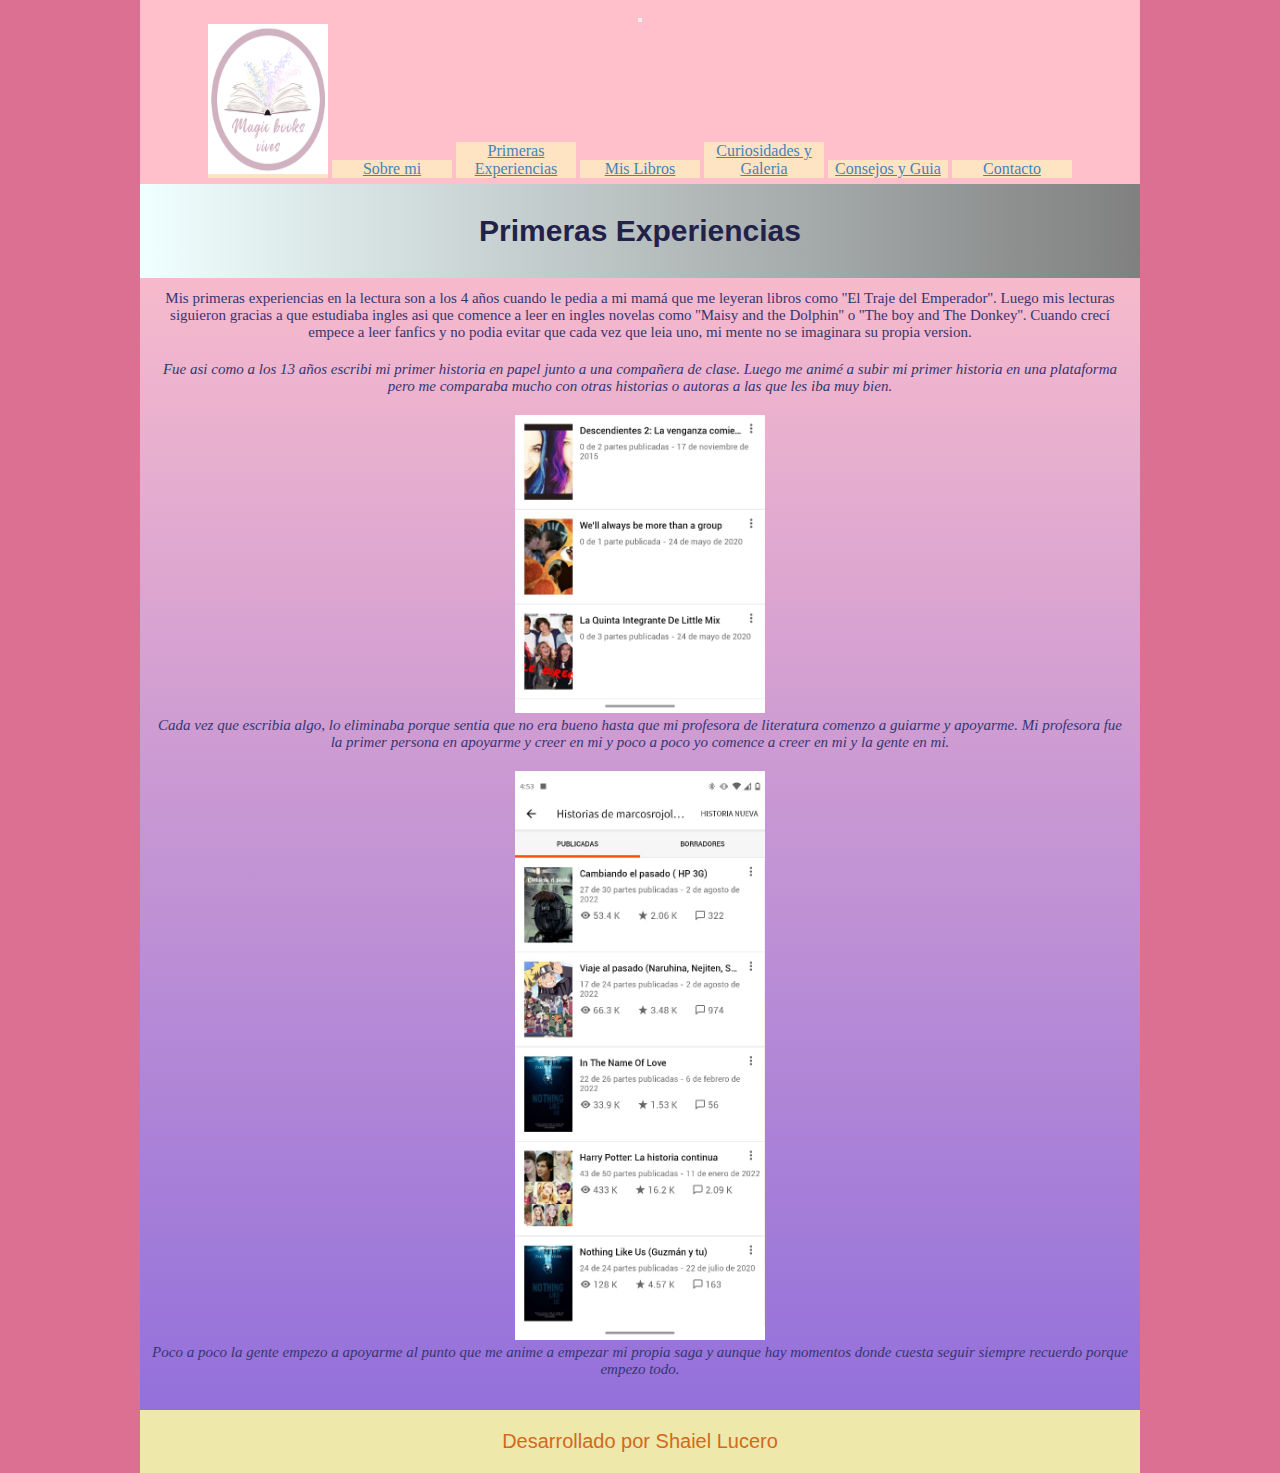
<file: pages/primeras_experiencias.html>
<!DOCTYPE html>
<html lang="es">
  <head>
    <meta charset="UTF-8" />
    <meta http-equiv="X-UA-Compatible" content="IE=edge" />
    <meta name="viewport" content="width=device-width, initial-scale=1.0" />
      <!-- CDN A LIBRERIA FONTAWSOME -->
<link rel="stylesheet" href="https://use.fontawesome.com/releases/v5.7.2/css/all.css"
integrity="sha384-fnmOCqbTlWIlj8LyTjo7mOUStjsKC4pOpQbqyi7RrhN7udi9RwhKkMHpvLbHG9Sr" crossorigin="anonymous" />
<!-- CDN A BOOTSTRAP -->
<link href="https://cdn.jsdelivr.net/npm/bootstrap@5.1.3/dist/css/bootstrap.min.css" rel="stylesheet"
integrity="sha384-1BmE4kWBq78iYhFldvKuhfTAU6auU8tT94WrHftjDbrCEXSU1oBoqyl2QvZ6jIW3" crossorigin="anonymous" />
<script
    src="https://cdn.jsdelivr.net/npm/bootstrap@5.0.2/dist/js/bootstrap.bundle.min.js"
    integrity="sha384-MrcW6ZMFYlzcLA8Nl+NtUVF0sA7MsXsP1UyJoMp4YLEuNSfAP+JcXn/tWtIaxVXM"
    crossorigin="anonymous"
  ></script>
<link rel="stylesheet" href="../styles/styles.css" />
    <title>Primeras Experiencias/</title>
  </head>
  <body>
    <div class="container-fluid"></div>
    <!-- header -->
    <header class="header">
      <div class="row">
        <nav class="navbar navbar-expand-lg navbar-light">
          <div class="container-fluid">
              <a class="navbar-brand" href="#"></a>
              <button class="navbar-toggler" type="button" data-bs-toggle="collapse"
                  data-bs-target="#navbarNavAltMarkup" aria-controls="navbarNavAltMarkup"
                  aria-expanded="false" aria-label="Toggle navigation">
                  <span class="navbar-toggler-icon"></span>
                </button>
              <div class="collapse navbar-collapse" id="navbarNavAltMarkup">
                <div class="navbar-nav">
                  <a class="nav-link active" aria-current="page" href="../index.html"> <img src="../img/logo_pagina.jpeg" alt="libro" class="logo"></a>
                      <a class="nav-link" href="sobre_mi.html">Sobre mi</a>
                      <a class="nav-link" href="primeras_experiencias.html">Primeras Experiencias</a>
                      <a class="nav-link" href="mis_libros.html">Mis Libros</a>
                      <a class="nav-link" href="curiosidades_y_galeria.html">Curiosidades y Galeria</a>
                      <a class="nav-link" href="consejos_y_guia.html">Consejos y Guia</a>
                      <a class="nav-link" href="contacto.html">Contacto</a>
                      
                  </div>
              </div>
          </div>
      </nav>
      </div>
    </header>
    <!-- header -->
    <!-- main -->
    <main class="initial">
      <h2 class="title-degree">Primeras Experiencias</h2>
      <div class="main-info">
        <p><em></em>
          Mis primeras experiencias en la lectura son a los 4 años cuando le
          pedia a mi mamá que me leyeran libros como ''El Traje del Emperador''.
          Luego mis lecturas siguieron gracias a que estudiaba ingles asi que
          comence a leer en ingles novelas como ''Maisy and the Dolphin'' o
          ''The boy and The Donkey''. Cuando crecí empece a leer fanfics y no
          podia evitar que cada vez que leia uno, mi mente no se imaginara su
          propia version. </em>
        </p>
        <p> <em>
          Fue asi como a los 13 años escribi mi primer historia en papel junto a
          una compañera de clase. Luego me animé a subir mi primer historia en
          una plataforma pero me comparaba mucho con otras historias o autoras a
          las que les iba muy bien. </em>
        </p>
        <div class="imagen1">
          <img src="../img/inicio.jpeg" alt="libros" width="60rem" />
        </div>
        <p> <em>
          Cada vez que escribia algo, lo eliminaba porque sentia que no era
          bueno hasta que mi profesora de literatura comenzo a guiarme y
          apoyarme. Mi profesora fue la primer persona en apoyarme y creer en mi
          y poco a poco yo comence a creer en mi y la gente en mi. </em>
        </p>
        <div class="imagen2">
          <img src="../img/mis_fanfics.jpeg" alt="fanfics" width="60rem" />
        </div>
        <p> <em>
          Poco a poco la gente empezo a apoyarme al punto que me anime a empezar
          mi propia saga y aunque hay momentos donde cuesta seguir siempre
          recuerdo porque empezo todo.</em>
        </p>
      </div>
    </main>
    <!-- main -->
    <!-- footer -->
    <footer class="footer">
      <p>Desarrollado por Shaiel Lucero</p>
    </footer>
    <!-- footer -->
  </body>

</html>
</file>
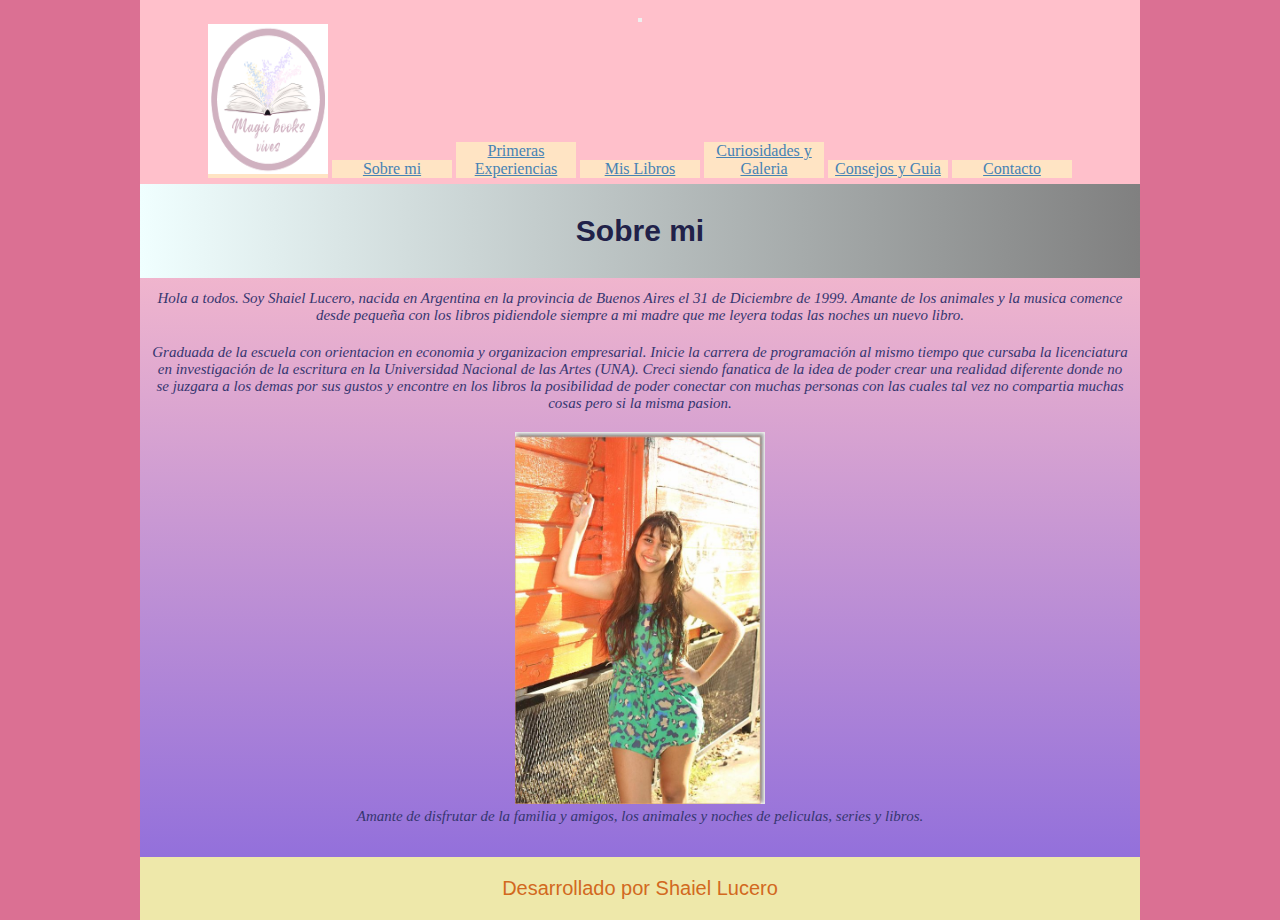
<file: pages/sobre_mi.html>
<!DOCTYPE html>
<html lang="en">
  <head>
    <meta charset="UTF-8" />
    <meta http-equiv="X-UA-Compatible" content="IE=edge" />
    <meta name="viewport" content="width=device-width, initial-scale=1.0" />
      <!-- CDN A LIBRERIA FONTAWSOME -->
<link rel="stylesheet" href="https://use.fontawesome.com/releases/v5.7.2/css/all.css"
integrity="sha384-fnmOCqbTlWIlj8LyTjo7mOUStjsKC4pOpQbqyi7RrhN7udi9RwhKkMHpvLbHG9Sr" crossorigin="anonymous" />
<!-- CDN A BOOTSTRAP -->
<link href="https://cdn.jsdelivr.net/npm/bootstrap@5.1.3/dist/css/bootstrap.min.css" rel="stylesheet"
integrity="sha384-1BmE4kWBq78iYhFldvKuhfTAU6auU8tT94WrHftjDbrCEXSU1oBoqyl2QvZ6jIW3" crossorigin="anonymous" />
<script
    src="https://cdn.jsdelivr.net/npm/bootstrap@5.0.2/dist/js/bootstrap.bundle.min.js"
    integrity="sha384-MrcW6ZMFYlzcLA8Nl+NtUVF0sA7MsXsP1UyJoMp4YLEuNSfAP+JcXn/tWtIaxVXM"
    crossorigin="anonymous"
  ></script>
<link rel="stylesheet" href="../styles/styles.css" />
    <title>Sobre Mi</title>
  </head>
  <body>
    <div class="container-fluid"></div>
    <!-- header -->
    <header class="header">
      <div class="row">
        <nav class="navbar navbar-expand-lg navbar-light">
          <div class="container-fluid">
              <a class="navbar-brand" href="#"></a>
              <button class="navbar-toggler" type="button" data-bs-toggle="collapse"
                  data-bs-target="#navbarNavAltMarkup" aria-controls="navbarNavAltMarkup"
                  aria-expanded="false" aria-label="Toggle navigation">
                  <span class="navbar-toggler-icon"></span>
                </button>
              <div class="collapse navbar-collapse" id="navbarNavAltMarkup">
                <div class="navbar-nav">
                  <a class="nav-link active" aria-current="page" href="../index.html"> <img src="../img/logo_pagina.jpeg" alt="libro" class="logo"></a>
                      <a class="nav-link" href="sobre_mi.html">Sobre mi</a>
                      <a class="nav-link" href="primeras_experiencias.html">Primeras Experiencias</a>
                      <a class="nav-link" href="mis_libros.html">Mis Libros</a>
                      <a class="nav-link" href="curiosidades_y_galeria.html">Curiosidades y Galeria</a>
                      <a class="nav-link" href="consejos_y_guia.html">Consejos y Guia</a>
                      <a class="nav-link" href="contacto.html">Contacto</a>
                      
                  </div>
              </div>
          </div>
      </nav>
      </div>
    </header>
        <!-- header -->
        <!-- main -->
        <main class="initial">
          <h2 class="title-degree">Sobre mi</h2>
          <div class="main-info">
            <p> <em>
              Hola a todos. Soy Shaiel Lucero, nacida en Argentina en la provincia
              de Buenos Aires el 31 de Diciembre de 1999. Amante de los animales y
              la musica comence desde pequeña con los libros pidiendole siempre a mi
              madre que me leyera todas las noches un nuevo libro.</em>
            </p>
            <p><em>
              Graduada de la escuela con orientacion en economia y organizacion
              empresarial. Inicie la carrera de programación al mismo tiempo que
              cursaba la licenciatura en investigación de la escritura en la
              Universidad Nacional de las Artes (UNA). Creci siendo fanatica de la
              idea de poder crear una realidad diferente donde no se juzgara a los
              demas por sus gustos y encontre en los libros la posibilidad de poder
              conectar con muchas personas con las cuales tal vez no compartia
              muchas cosas pero si la misma pasion.</em>
            </p>
            <img src="../img/yo.jpeg" alt="Shaiel" />
            <p> <em>
              Amante de disfrutar de la familia y amigos, los animales y noches de
              peliculas, series y libros.</em>
            </p>
          </div>
        </main>
        <!-- main -->
        <!-- footer -->
        <footer class="footer">
          <p>Desarrollado por Shaiel Lucero</p>
        </footer>
        <!-- footer -->
      </body>
</html>
</file>
<file: styles/styles.css>
* {
  margin: 0;
  padding: 0;
}

body {
  max-width: 1000px;
  max-height: 1000px;
  margin: 0 auto;
  background-color: palevioletred;
}
.header {
  background-color: pink;
  text-align: center;
  padding: 6px 0;
}

.logo {
  display: inline-block;
  width: 150px;
  height: 150px;
}

.nav-link {
  display: inline-block;
  width: 120px;
  background-color: bisque;
  color: steelblue;
  cursor: pointer;
}
.nav-link:hover {
  color: blueviolet;
  background-color: white;
}
.logo {
  width: 100%;
}
.nav-link a {
  display: block;
  color: inherit;
  text-decoration: none;
}
.initial {
  text-align: center;
  background-image:linear-gradient( pink, mediumpurple);
}

.initial p {
  font-size: 15px;
  font-family: fantasy;
  color: #363670;
  margin-bottom: 20px;
}
.banner img {
  height: 100px;
}
.footer {
  text-align: center;
  background-color: palegoldenrod;
  padding: 20px 0;
}
.footer p {
  color: chocolate;
  font-size: 20px;
  font-family: Arial, Helvetica, sans-serif;}
  .title-degree {
  font-size: 30px;
  font-family: Arial, Helvetica, sans-serif;
  text-align: center;
  color: #212149;
  padding: 30px;
  background-image: linear-gradient(to left, grey, azure);
}

.main-info {
  padding: 12px;
}

.main-info img {
  width: 250px;
}
.grid {
  display: grid;
  padding: 10px;
  justify-content: center;
  gap: 2rem;
  row-gap: 2rem;

  grid-template-columns: repeat(auto-fit, minmax(20rem, 1fr));
}
.curiosity img {
  width: 250px;
}

.img-rounded {
  max-width: 500px;
  width: 100%;
}

.contact-form {
  width: 200px;
  margin: 0 auto;
}
.contact-form {
    text-align: center;
    background-color: lightpink;
    width: 200px;
    height: 300px;
    margin-top: 20px;
}
</file>
